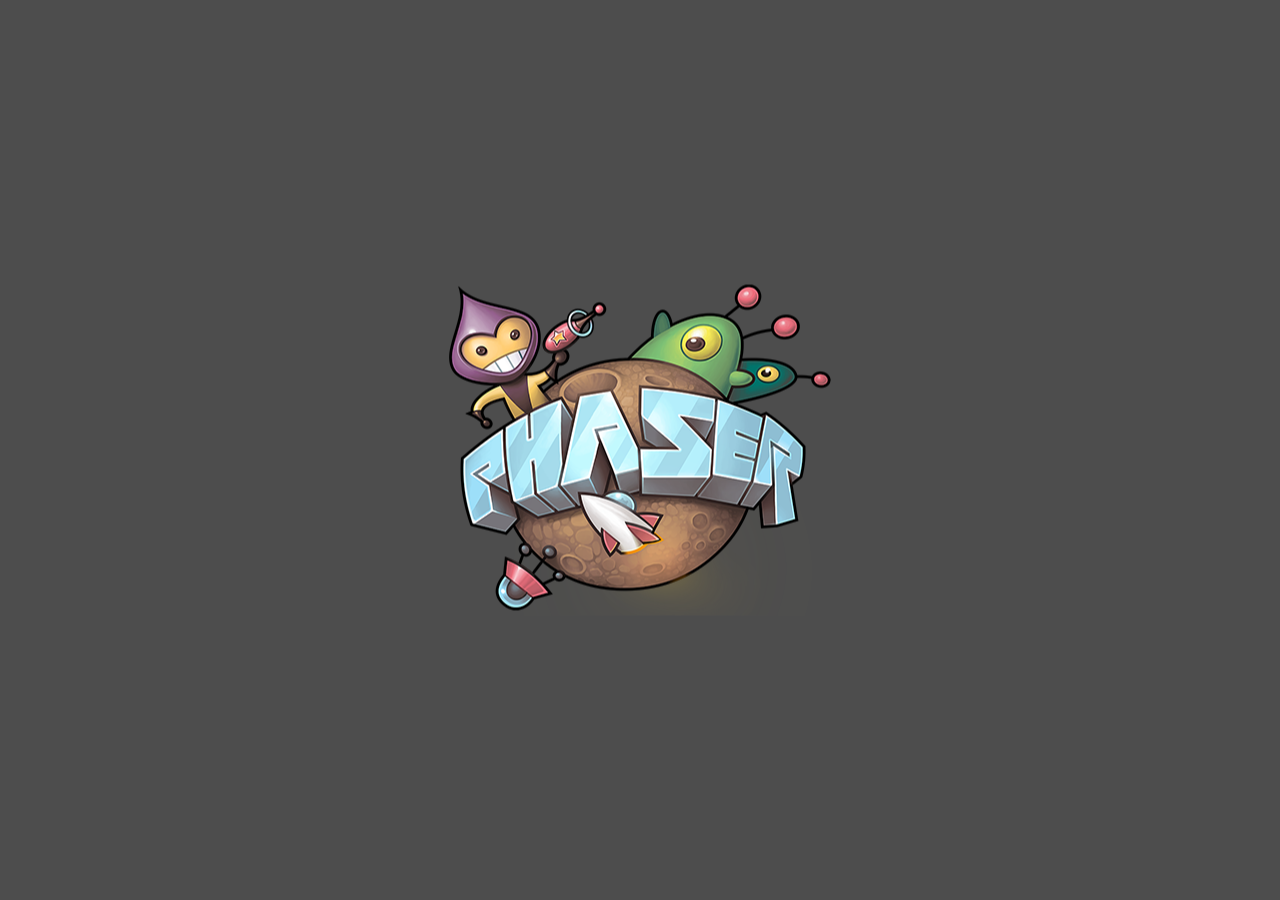
<file: index.html>
<!doctype html>
<!--[if lt IE 7]>      <html class="no-js lt-ie9 lt-ie8 lt-ie7" lang=""> <![endif]-->
<!--[if IE 7]>         <html class="no-js lt-ie9 lt-ie8" lang=""> <![endif]-->
<!--[if IE 8]>         <html class="no-js lt-ie9" lang=""> <![endif]-->
<!--[if gt IE 8]><!--> <html class="no-js" lang=""> <!--<![endif]-->
    <head>
        <meta charset="utf-8">
        <meta http-equiv="X-UA-Compatible" content="IE=edge,chrome=1">
        <title>NewBaloon Alpha</title>
        <meta name="description" content="">
        <meta name="viewport" content="width=device-width, initial-scale=1">
        <link rel="apple-touch-icon" href="apple-touch-icon.png">
        <link rel="stylesheet" href="css/normalize.min.css">
        <link rel="stylesheet" href="css/main.css">

        <script src="js/vendor/modernizr-2.8.3-respond-1.4.2.min.js"></script>
		<script type="text/javascript" src="js/phaser.min.js"></script>
		<script type="text/javascript" src="js/boot.js"></script>
		<script type="text/javascript" src="js/init.js"></script>
		<script type="text/javascript" src="js/mainMenu.js"></script>
		<script type="text/javascript" src="js/play.js"></script>
		<script type="text/javascript" src="js/game.js"></script>
		
		<style>
		body {
		background: #2D2D2D;
		padding : 0;
		margin : 0;
		}
		</style>
    </head>
		

    <body>
        <!--[if lt IE 8]>
            <p class="browserupgrade">You are using an <strong>outdated</strong> browser. Please <a href="http://browsehappy.com/">upgrade your browser</a> to improve your experience.</p>
        <![endif]-->
 

        <!-- <script src="//ajax.googleapis.com/ajax/libs/jquery/1.11.2/jquery.min.js"></script> -->
        <!-- <script>window.jQuery || document.write('<script src="js/vendor/jquery-1.11.2.min.js"><\/script>')</script> -->
		<!-- <script src="https://ajax.googleapis.com/ajax/libs/jquery/1.11.3/jquery.min.js"></script> -->

	<script>
window.onload= function() {
		
		function GetWindowSize () {
	
	
	var windowSize = {
		browserSizeW:   document.documentElement.clientWidth,
		tempW:			document.documentElement.clientWidth,
		browserSizeH:	document.documentElement.clientHeight,
		};
	console.log("Browser : " + windowSize.browserSizeW + " X " + windowSize.browserSizeH + " px");
	return(windowSize);
	}

	function debounce(func, wait, immediate) {
		var timeout;
		return function() {
			var context = this, args = arguments;
			var later = function() {
				timeout = null;
				if (!immediate) func.apply(context, args);
			};
			var callNow = immediate && !timeout;
			clearTimeout(timeout);
			timeout = setTimeout(later, wait);
			if (callNow) func.apply(context, args);
		};
	};

};
	</script>
    </body>
</html>
</file>
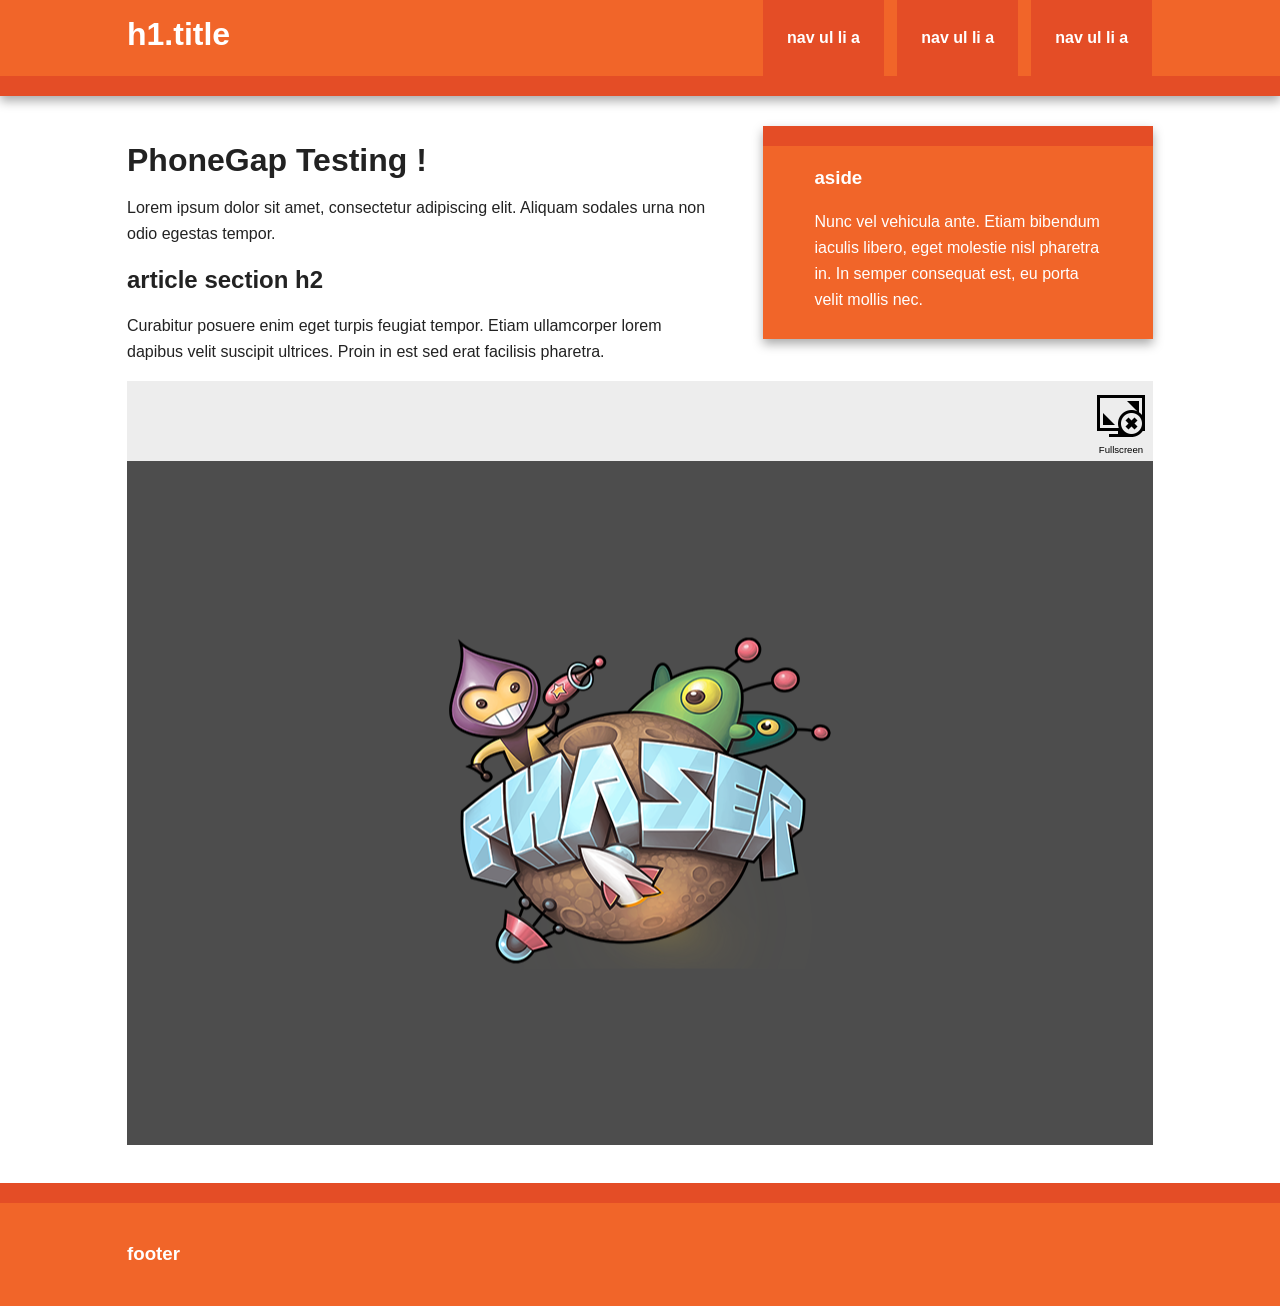
<file: Alpha001/index.html>
<!doctype html>
<!--[if lt IE 7]>      <html class="no-js lt-ie9 lt-ie8 lt-ie7" lang=""> <![endif]-->
<!--[if IE 7]>         <html class="no-js lt-ie9 lt-ie8" lang=""> <![endif]-->
<!--[if IE 8]>         <html class="no-js lt-ie9" lang=""> <![endif]-->
<!--[if gt IE 8]><!--> <html class="no-js" lang=""> <!--<![endif]-->
    <head>
        <meta charset="utf-8">
        <meta http-equiv="X-UA-Compatible" content="IE=edge,chrome=1">
        <title>NewBaloon Alpha</title>
        <meta name="description" content="">
        <meta name="viewport" content="width=device-width, initial-scale=1">
        <link rel="apple-touch-icon" href="apple-touch-icon.png">

        <link rel="stylesheet" href="css/normalize.min.css">
        <link rel="stylesheet" href="css/main.css">

        <script src="js/vendor/modernizr-2.8.3-respond-1.4.2.min.js"></script>
		<script type="text/javascript" src="js/phaser.min.js"></script>
		<style>
		body {				 background: #FFFFFF;}
		#bandeauTips{
		background: rgb(237, 237, 237) none repeat scroll 0% 0%;
		height: 80px;
		width: 100%;
		float: right;
		}
		#bandeauTips .tips{
		font-size : 0.75em;
		display: inline-block;
		padding: 25px;
		}
		#fullScreen{
		  color: #000000;
		  background: transparent;
		  padding: 8px 8px 8px 8px;
		  text-decoration: none;
		  font-size: 0.6em;
		  border : none ;
		  float : right;
		}
			
		#fullScreen:before{
		content : " ";
		background-image : url("img/fullscreen.png");
		margin : 0;
		display : block;
		width : 48px;
		height : 48px;
		}
        #newBalloonDiv {		
		font-size : 0.75em;
		display: inline-block;
		padding: 0px;		
		width: 100%;
		height : auto;
		}

		
	</style>
    </head>
		

    <body>
        <!--[if lt IE 8]>
            <p class="browserupgrade">You are using an <strong>outdated</strong> browser. Please <a href="http://browsehappy.com/">upgrade your browser</a> to improve your experience.</p>
        <![endif]-->

        <div class="header-container">
            <header class="wrapper clearfix">
                <h1 class="title">h1.title</h1>
                <nav>
                    <ul>
                        <li><a href="#">nav ul li a</a></li>
                        <li><a href="#">nav ul li a</a></li>
                        <li><a href="#">nav ul li a</a></li>
                    </ul>
                </nav>
            </header>
        </div>

        <div class="main-container">
            <div id="mainWrapper" class="main wrapper clearfix">
                <article>
                    <header>
                        <h1>PhoneGap Testing !</h1>
                        <p>Lorem ipsum dolor sit amet, consectetur adipiscing elit. Aliquam sodales urna non odio egestas tempor.</p>
                    </header>
                    <section>
                        <h2>article section h2</h2>
                        <p>Curabitur posuere enim eget turpis feugiat tempor. Etiam ullamcorper lorem dapibus velit suscipit ultrices. Proin in est sed erat facilisis pharetra.</p>
                    </section>
                </article>

                <aside>
                    <h3>aside</h3>
                    <p>Nunc vel vehicula ante. Etiam bibendum iaculis libero, eget molestie nisl pharetra in. In semper consequat est, eu porta velit mollis nec. </p>
                </aside>
				<div id ="bandeauTips"><span id="TIP" class="tips"></span>
				<button id="fullScreen" class="fullscreen">Loading Page ...</button>
				</div>
					<div id="newBalloonDiv"></div>
            </div> <!-- #main -->
        </div> <!-- #main-container -->

        <div class="footer-container">
            <footer class="wrapper">
                <h3>footer</h3>
            </footer>
        </div>

        <!-- <script src="//ajax.googleapis.com/ajax/libs/jquery/1.11.2/jquery.min.js"></script> -->
        <!-- <script>window.jQuery || document.write('<script src="js/vendor/jquery-1.11.2.min.js"><\/script>')</script> -->
		<!-- <script src="https://ajax.googleapis.com/ajax/libs/jquery/1.11.3/jquery.min.js"></script> -->
        <script src="js/main.js"></script>

	<script>
window.onload= function() {
		var container = document.getElementById("newBalloonDiv");
		// homotetie basée sur picstell 480 x 320
		var referentSizeW = 480;
		var referentSizeH = 320;
		var ratio = referentSizeH / referentSizeW;
		// l'homotetie définit un ratio, qu'on applique sur la largeur pour avoir la hauteur
		// cette largeur est définie par le template du html
       var game = new Phaser.Game(container.clientWidth, container.clientWidth * ratio, Phaser.AUTO, 'newBalloonDiv', { preload: preload, create: create, update: update, render: render });

	   
	   	document.getElementById("fullScreen").innerHTML = "Fullscreen";
		document.getElementById("fullScreen").onclick = forFullScreen;
		function forFullScreen(){
		launchIntoFullscreen(newBalloonDiv);
		}
	
        function preload () {

            game.load.image('logo', 'assets/phaser.png');

        }

        function create () {

            var logo = game.add.sprite(game.world.centerX, game.world.centerY, 'logo');
            logo.anchor.setTo(0.5, 0.5);
			 game.stage.backgroundColor = '#4d4d4d';

			// Stretch to fill
			game.scale.fullScreenScaleMode = Phaser.ScaleManager.SHOW_ALL;

			// Keep original size
			// game.scale.fullScreenScaleMode = Phaser.ScaleManager.NO_SCALE;

			// Maintain aspect ratio
			// game.scale.fullScreenScaleMode = Phaser.ScaleManager.SHOW_ALL;
			game.input.onDown.add(gofull, this);

        }
		
		function GetWindowSize (container) {
	//var windowSize = {};		
	
	var windowSize = {
		browserSizeW:   document.documentElement.clientWidth,
		tempW:			document.documentElement.clientWidth,
		browserSizeH:	document.documentElement.clientHeight,
		containerW:		container.offsetWidth,
		containerH:		container.offsetHeight
		};
	console.log("Browser : " + windowSize.browserSizeW + " X " + windowSize.browserSizeH + " px");
	console.log("Container : " + windowSize.containerW + " X " + windowSize.containerH + " px");
	return(windowSize);
	}
	// Find the right method, call on correct element
	function launchIntoFullscreen(element) {
	//isFullScreen = true;
		  if(element.requestFullscreen) {
			element.requestFullscreen();
		  } else if(element.mozRequestFullScreen) {
			element.mozRequestFullScreen();
		  } else if(element.webkitRequestFullscreen) {
			element.webkitRequestFullscreen();
		  } else if(element.msRequestFullscreen) {
			element.msRequestFullscreen();
		  }
		}
	function browserResized() {
			// var fullscreenElement = document.fullscreenElement || document.mozFullScreenElement || document.webkitFullscreenElement;
			// var fullscreenEnabled = document.fullscreenEnabled || document.mozFullScreenEnabled || document.webkitFullscreenEnabled;
			// alert(isFullScreen + "  Raffraichissez la page pour que le lecteur s'adapte aux nouvelles dimensions.");
			
			// Ne réagir que si la largeur à changé, pas la hauteur :
			if (Math.abs(windowSize.tempW -  document.documentElement.clientWidth) > 20 ) {
			windowSize.tempW = document.documentElement.clientWidth;
			document.getElementById("TIP").innerHTML = "Le navigateur a été redimensionné. Vous devrez peut-être raffraichir la page";
			var resetTips = debounce(effaceTips, 4000); // debounce permet de ne lancer une function qu'au bout d'un certain délai.
			resetTips();
			}
		}	
	function effaceTips(){document.getElementById("TIP").innerHTML = " ";}
	// Returns a function, that, as long as it continues to be invoked, will not
	// be triggered. The function will be called after it stops being called for
	// N milliseconds. If `immediate` is passed, trigger the function on the
	// leading edge, instead of the trailing.
	function debounce(func, wait, immediate) {
		var timeout;
		return function() {
			var context = this, args = arguments;
			var later = function() {
				timeout = null;
				if (!immediate) func.apply(context, args);
			};
			var callNow = immediate && !timeout;
			clearTimeout(timeout);
			timeout = setTimeout(later, wait);
			if (callNow) func.apply(context, args);
		};
	};


 function gofull() {

    if (game.scale.isFullScreen)
    {
        game.scale.stopFullScreen();
    }
    else
    {
        game.scale.startFullScreen(false);
    }

	}
	function update () { };
	
	function render () {

    // game.debug.text('Click / Tap to go fullscreen', 270, 16);
    // game.debug.text('Click / Tap to go fullscreen', 0, 16);

    //game.debug.inputInfo(32, 32);
    //game.debug.pointer(game.input.activePointer);

	};

};
	</script>
    </body>
</html>
</file>
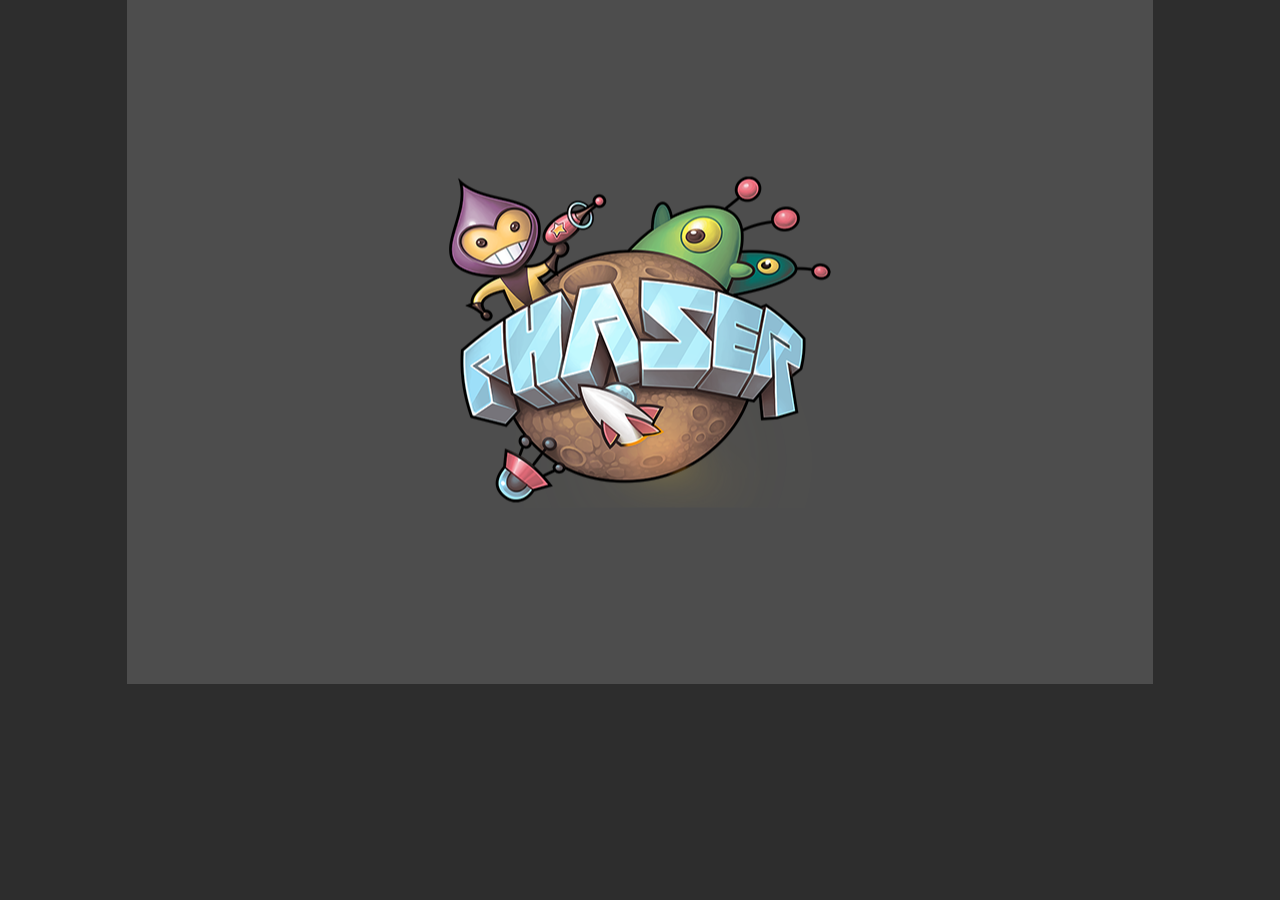
<file: indexPourAndroidAvecCanvasLimitéAuCentre.html>
<!doctype html>
<!--[if lt IE 7]>      <html class="no-js lt-ie9 lt-ie8 lt-ie7" lang=""> <![endif]-->
<!--[if IE 7]>         <html class="no-js lt-ie9 lt-ie8" lang=""> <![endif]-->
<!--[if IE 8]>         <html class="no-js lt-ie9" lang=""> <![endif]-->
<!--[if gt IE 8]><!--> <html class="no-js" lang=""> <!--<![endif]-->
    <head>
        <meta charset="utf-8">
        <meta http-equiv="X-UA-Compatible" content="IE=edge,chrome=1">
        <title>NewBaloon Alpha</title>
        <meta name="description" content="">
        <meta name="viewport" content="width=device-width, initial-scale=1">
        <link rel="apple-touch-icon" href="apple-touch-icon.png">

        <link rel="stylesheet" href="css/normalize.min.css">
        <link rel="stylesheet" href="css/main.css">

        <script src="js/vendor/modernizr-2.8.3-respond-1.4.2.min.js"></script>
		<script type="text/javascript" src="js/phaser.min.js"></script>
		<style>
		body {				 background: #2D2D2D;}
		#bandeauTips{
		background: rgb(237, 237, 237) none repeat scroll 0% 0%;
		height: 80px;
		width: 100%;
		float: right;
		}
		.main {
		padding: 0px 0px;
		
		}
		#bandeauTips .tips{
		font-size : 0.75em;
		display: inline-block;
		padding: 25px;
		}
		#fullScreen{
		  color: #000000;
		  background: transparent;
		  padding: 8px 8px 8px 8px;
		  text-decoration: none;
		  font-size: 0.6em;
		  border : none ;
		  float : right;
		}
			
		#fullScreen:before{
		content : " ";
		background-image : url("img/fullscreen.png");
		margin : 0;
		display : block;
		width : 48px;
		height : 48px;
		}
        #newBalloonDiv {		
		font-size : 0.75em;
		display: inline-block;
		padding: 0px;		
		width: 100%;
		height : auto;
		}

		
	</style>
    </head>
		

    <body>
        <!--[if lt IE 8]>
            <p class="browserupgrade">You are using an <strong>outdated</strong> browser. Please <a href="http://browsehappy.com/">upgrade your browser</a> to improve your experience.</p>
        <![endif]-->



        <div class="main-container">
            <div id="mainWrapper" class="main wrapper clearfix">
					<div id="newBalloonDiv"></div>
            </div> <!-- #main -->
        </div> <!-- #main-container -->

 

        <!-- <script src="//ajax.googleapis.com/ajax/libs/jquery/1.11.2/jquery.min.js"></script> -->
        <!-- <script>window.jQuery || document.write('<script src="js/vendor/jquery-1.11.2.min.js"><\/script>')</script> -->
		<!-- <script src="https://ajax.googleapis.com/ajax/libs/jquery/1.11.3/jquery.min.js"></script> -->
        <script src="js/main.js"></script>

	<script>
window.onload= function() {
		var w = window.innerWidth
		|| document.documentElement.clientWidth
		|| document.body.clientWidth;

		var h = window.innerHeight
		|| document.documentElement.clientHeight
		|| document.body.clientHeight;
		var container = document.getElementById("newBalloonDiv");
		// homotetie basée sur picstell 480 x 320
		var referentSizeW = 480;
		var referentSizeH = 320;
		// l'homotetie définit un ratio, qu'on applique sur la largeur pour avoir la hauteur
		// cette largeur est définie par le template du html
		// toutefois, si la hauteur obtenue est trop grande, on refait le calcul dans l'autre sens
		var maxHauteur = h;
		console.log ("hauteur : " +maxHauteur);
		var ratio = referentSizeH / referentSizeW;
		var containerW = container.clientWidth;
		var containerH = container.clientWidth * ratio;
		console.log ("hauteur containerH : " +containerH);
		if (containerH > maxHauteur ) {
		console.log("Holaaaaaa ! ");
		containerH = maxHauteur;
		containerW = containerH / ratio;
		}
		var mainWrapper = document.querySelector("#mainWrapper");
		mainWrapper.style.backgroundColor = "gray";
		mainWrapper.style.width = containerW.toString()+"px";
		mainWrapper.style.height = containerH.toString()+"px";
		
		console.log ("hauteur Phaser : " +containerH);
       var game = new Phaser.Game(containerW, containerH, Phaser.AUTO, 'newBalloonDiv', { preload: preload, create: create, update: update, render: render });

	  
	
        function preload () {

            game.load.image('logo', 'assets/phaser.png');

        }

        function create () {

            var logo = game.add.sprite(game.world.centerX, game.world.centerY, 'logo');
            logo.anchor.setTo(0.5, 0.5);
			 game.stage.backgroundColor = '#4d4d4d';

			// Stretch to fill
			game.scale.fullScreenScaleMode = Phaser.ScaleManager.SHOW_ALL;

			// Keep original size
			// game.scale.fullScreenScaleMode = Phaser.ScaleManager.NO_SCALE;

			// Maintain aspect ratio
			// game.scale.fullScreenScaleMode = Phaser.ScaleManager.SHOW_ALL;
			game.input.onDown.add(gofull, this);

        }
		
		function GetWindowSize (container) {
	//var windowSize = {};		
	
	var windowSize = {
		browserSizeW:   document.documentElement.clientWidth,
		tempW:			document.documentElement.clientWidth,
		browserSizeH:	document.documentElement.clientHeight,
		containerW:		container.offsetWidth,
		containerH:		container.offsetHeight
		};
	console.log("Browser : " + windowSize.browserSizeW + " X " + windowSize.browserSizeH + " px");
	console.log("Container : " + windowSize.containerW + " X " + windowSize.containerH + " px");
	return(windowSize);
	}
	// Find the right method, call on correct element
	function launchIntoFullscreen(element) {
	//isFullScreen = true;
		  if(element.requestFullscreen) {
			element.requestFullscreen();
		  } else if(element.mozRequestFullScreen) {
			element.mozRequestFullScreen();
		  } else if(element.webkitRequestFullscreen) {
			element.webkitRequestFullscreen();
		  } else if(element.msRequestFullscreen) {
			element.msRequestFullscreen();
		  }
		}
	function browserResized() {
			// var fullscreenElement = document.fullscreenElement || document.mozFullScreenElement || document.webkitFullscreenElement;
			// var fullscreenEnabled = document.fullscreenEnabled || document.mozFullScreenEnabled || document.webkitFullscreenEnabled;
			// alert(isFullScreen + "  Raffraichissez la page pour que le lecteur s'adapte aux nouvelles dimensions.");
			
			// Ne réagir que si la largeur à changé, pas la hauteur :
			if (Math.abs(windowSize.tempW -  document.documentElement.clientWidth) > 20 ) {
			windowSize.tempW = document.documentElement.clientWidth;
			document.getElementById("TIP").innerHTML = "Le navigateur a été redimensionné. Vous devrez peut-être raffraichir la page";
			var resetTips = debounce(effaceTips, 4000); // debounce permet de ne lancer une function qu'au bout d'un certain délai.
			resetTips();
			}
		}	
	function effaceTips(){document.getElementById("TIP").innerHTML = " ";}
	// Returns a function, that, as long as it continues to be invoked, will not
	// be triggered. The function will be called after it stops being called for
	// N milliseconds. If `immediate` is passed, trigger the function on the
	// leading edge, instead of the trailing.
	function debounce(func, wait, immediate) {
		var timeout;
		return function() {
			var context = this, args = arguments;
			var later = function() {
				timeout = null;
				if (!immediate) func.apply(context, args);
			};
			var callNow = immediate && !timeout;
			clearTimeout(timeout);
			timeout = setTimeout(later, wait);
			if (callNow) func.apply(context, args);
		};
	};


 function gofull() {

    if (game.scale.isFullScreen)
    {
        game.scale.stopFullScreen();
    }
    else
    {
        game.scale.startFullScreen(false);
    }

	}
	function update () { };
	
	function render () {

    // game.debug.text('Click / Tap to go fullscreen', 270, 16);
    // game.debug.text('Click / Tap to go fullscreen', 0, 16);

    //game.debug.inputInfo(32, 32);
    //game.debug.pointer(game.input.activePointer);

	};

};
	</script>
    </body>
</html>
</file>
<file: css/main.css>
/*! HTML5 Boilerplate v5.0 | MIT License | http://h5bp.com/ */

html {
    color: #222;
    font-size: 1em;
    line-height: 1.4;
}

::-moz-selection {
    background: #545454;
    text-shadow: none;
}

::selection {
    background: #545454;
    text-shadow: none;
}
:-webkit-full-screen {
  /* properties */
     background: #545454;
}

:-moz-full-screen {
  /* properties */
     background: #545454;
}

:-ms-fullscreen {
  /* properties */
     background: #545454;
}

:full-screen { /*pre-spec */
  /* properties */
     background: #545454;
}

:fullscreen { /* spec */
  /* properties */
     background: #545454;
}

/* deeper elements */
:-webkit-full-screen video {
   background: #545454;
  width: 100%;
  height: 100%;
}

/* styling the backdrop*/
::backdrop {
  /* properties */
}
::-ms-backdrop {
  /* properties */
}
hr {
    display: block;
    height: 1px;
    border: 0;
    border-top: 1px solid #ccc;
    margin: 1em 0;
    padding: 0;
}

audio,
canvas,
iframe,
img,
svg,
video {
    vertical-align: middle;
}

fieldset {
    border: 0;
    margin: 0;
    padding: 0;
}

textarea {
    resize: vertical;
}

.browserupgrade {
    margin: 0.2em 0;
    background: #ccc;
    color: #000;
    padding: 0.2em 0;
}


/* ===== Initializr Styles ==================================================
   Author: Jonathan Verrecchia - verekia.com/initializr/responsive-template
   ========================================================================== */

body {
    font: 16px/26px Helvetica, Helvetica Neue, Arial;
}

.wrapper {
    width: 90%;
    margin: 0 5%;
}

/* ===================
    ALL: Orange Theme
   =================== */

.header-container {
    border-bottom: 20px solid #e44d26;
}

.footer-container,
.main aside {
    border-top: 20px solid #e44d26;
}

.header-container,
.footer-container,
.main aside {
    background: #f16529;
}

.title {
    color: white;
}

/* ==============
    MOBILE: Menu
   ============== */

nav ul {
    margin: 0;
    padding: 0;
    list-style-type: none;
}

nav a {
    display: block;
    margin-bottom: 10px;
    padding: 15px 0;

    text-align: center;
    text-decoration: none;
    font-weight: bold;

    color: white;
    background: #e44d26;
}

nav a:hover,
nav a:visited {
    color: white;
}

nav a:hover {
    text-decoration: underline;
}

/* ==============
    MOBILE: Main
   ============== */

.main {
    padding: 30px 0;
}

.main article h1 {
    font-size: 2em;
}

.main aside {
    color: white;
    padding: 0px 5% 10px;
}

.footer-container footer {
    color: white;
    padding: 20px 0;
}

/* ===============
    ALL: IE Fixes
   =============== */

.ie7 .title {
    padding-top: 20px;
}

/* ==========================================================================
   Author's custom styles
   ========================================================================== */















/* ==========================================================================
   Media Queries
   ========================================================================== */

@media only screen and (min-width: 480px) {

/* ====================
    INTERMEDIATE: Menu
   ==================== */

    nav a {
        float: left;
        width: 27%;
        margin: 0 1.7%;
        padding: 25px 2%;
        margin-bottom: 0;
    }

    nav li:first-child a {
        margin-left: 0;
    }

    nav li:last-child a {
        margin-right: 0;
    }

/* ========================
    INTERMEDIATE: IE Fixes
   ======================== */

    nav ul li {
        display: inline;
    }

    .oldie nav a {
        margin: 0 0.7%;
    }
}

@media only screen and (min-width: 768px) {

/* ====================
    WIDE: CSS3 Effects
   ==================== */

    .header-container,
    .main aside {
        -webkit-box-shadow: 0 5px 10px #aaa;
           -moz-box-shadow: 0 5px 10px #aaa;
                box-shadow: 0 5px 10px #aaa;
    }

/* ============
    WIDE: Menu
   ============ */

    .title {
        float: left;
    }

    nav {
        float: right;
        width: 38%;
    }

/* ============
    WIDE: Main
   ============ */

    .main article {
        float: left;
        width: 57%;
    }

    .main aside {
        float: right;
        width: 28%;
    }
}

@media only screen and (min-width: 1140px) {

/* ===============
    Maximal Width
   =============== */

    .wrapper {
        width: 1026px; /* 1140px - 10% for margins */
        margin: 0 auto;
    }
}

/* ==========================================================================
   Helper classes
   ========================================================================== */

.hidden {
    display: none !important;
    visibility: hidden;
}

.visuallyhidden {
    border: 0;
    clip: rect(0 0 0 0);
    height: 1px;
    margin: -1px;
    overflow: hidden;
    padding: 0;
    position: absolute;
    width: 1px;
}

.visuallyhidden.focusable:active,
.visuallyhidden.focusable:focus {
    clip: auto;
    height: auto;
    margin: 0;
    overflow: visible;
    position: static;
    width: auto;
}

.invisible {
    visibility: hidden;
}

.clearfix:before,
.clearfix:after {
    content: " ";
    display: table;
}

.clearfix:after {
    clear: both;
}

.clearfix {
    *zoom: 1;
}

/* ==========================================================================
   Print styles
   ========================================================================== */

@media print {
    *,
    *:before,
    *:after {
        background: transparent !important;
        color: #000 !important;
        box-shadow: none !important;
        text-shadow: none !important;
    }

    a,
    a:visited {
        text-decoration: underline;
    }

    a[href]:after {
        content: " (" attr(href) ")";
    }

    abbr[title]:after {
        content: " (" attr(title) ")";
    }

    a[href^="#"]:after,
    a[href^="javascript:"]:after {
        content: "";
    }

    pre,
    blockquote {
        border: 1px solid #999;
        page-break-inside: avoid;
    }

    thead {
        display: table-header-group;
    }

    tr,
    img {
        page-break-inside: avoid;
    }

    img {
        max-width: 100% !important;
    }

    p,
    h2,
    h3 {
        orphans: 3;
        widows: 3;
    }

    h2,
    h3 {
        page-break-after: avoid;
    }
}
</file>
<file: Alpha001/css/main.css>
/*! HTML5 Boilerplate v5.0 | MIT License | http://h5bp.com/ */

html {
    color: #222;
    font-size: 1em;
    line-height: 1.4;
}

::-moz-selection {
    background: #545454;
    text-shadow: none;
}

::selection {
    background: #545454;
    text-shadow: none;
}
:-webkit-full-screen {
  /* properties */
     background: #545454;
}

:-moz-full-screen {
  /* properties */
     background: #545454;
}

:-ms-fullscreen {
  /* properties */
     background: #545454;
}

:full-screen { /*pre-spec */
  /* properties */
     background: #545454;
}

:fullscreen { /* spec */
  /* properties */
     background: #545454;
}

/* deeper elements */
:-webkit-full-screen video {
   background: #545454;
  width: 100%;
  height: 100%;
}

/* styling the backdrop*/
::backdrop {
  /* properties */
}
::-ms-backdrop {
  /* properties */
}
hr {
    display: block;
    height: 1px;
    border: 0;
    border-top: 1px solid #ccc;
    margin: 1em 0;
    padding: 0;
}

audio,
canvas,
iframe,
img,
svg,
video {
    vertical-align: middle;
}

fieldset {
    border: 0;
    margin: 0;
    padding: 0;
}

textarea {
    resize: vertical;
}

.browserupgrade {
    margin: 0.2em 0;
    background: #ccc;
    color: #000;
    padding: 0.2em 0;
}


/* ===== Initializr Styles ==================================================
   Author: Jonathan Verrecchia - verekia.com/initializr/responsive-template
   ========================================================================== */

body {
    font: 16px/26px Helvetica, Helvetica Neue, Arial;
}

.wrapper {
    width: 90%;
    margin: 0 5%;
}

/* ===================
    ALL: Orange Theme
   =================== */

.header-container {
    border-bottom: 20px solid #e44d26;
}

.footer-container,
.main aside {
    border-top: 20px solid #e44d26;
}

.header-container,
.footer-container,
.main aside {
    background: #f16529;
}

.title {
    color: white;
}

/* ==============
    MOBILE: Menu
   ============== */

nav ul {
    margin: 0;
    padding: 0;
    list-style-type: none;
}

nav a {
    display: block;
    margin-bottom: 10px;
    padding: 15px 0;

    text-align: center;
    text-decoration: none;
    font-weight: bold;

    color: white;
    background: #e44d26;
}

nav a:hover,
nav a:visited {
    color: white;
}

nav a:hover {
    text-decoration: underline;
}

/* ==============
    MOBILE: Main
   ============== */

.main {
    padding: 30px 0;
}

.main article h1 {
    font-size: 2em;
}

.main aside {
    color: white;
    padding: 0px 5% 10px;
}

.footer-container footer {
    color: white;
    padding: 20px 0;
}

/* ===============
    ALL: IE Fixes
   =============== */

.ie7 .title {
    padding-top: 20px;
}

/* ==========================================================================
   Author's custom styles
   ========================================================================== */















/* ==========================================================================
   Media Queries
   ========================================================================== */

@media only screen and (min-width: 480px) {

/* ====================
    INTERMEDIATE: Menu
   ==================== */

    nav a {
        float: left;
        width: 27%;
        margin: 0 1.7%;
        padding: 25px 2%;
        margin-bottom: 0;
    }

    nav li:first-child a {
        margin-left: 0;
    }

    nav li:last-child a {
        margin-right: 0;
    }

/* ========================
    INTERMEDIATE: IE Fixes
   ======================== */

    nav ul li {
        display: inline;
    }

    .oldie nav a {
        margin: 0 0.7%;
    }
}

@media only screen and (min-width: 768px) {

/* ====================
    WIDE: CSS3 Effects
   ==================== */

    .header-container,
    .main aside {
        -webkit-box-shadow: 0 5px 10px #aaa;
           -moz-box-shadow: 0 5px 10px #aaa;
                box-shadow: 0 5px 10px #aaa;
    }

/* ============
    WIDE: Menu
   ============ */

    .title {
        float: left;
    }

    nav {
        float: right;
        width: 38%;
    }

/* ============
    WIDE: Main
   ============ */

    .main article {
        float: left;
        width: 57%;
    }

    .main aside {
        float: right;
        width: 28%;
    }
}

@media only screen and (min-width: 1140px) {

/* ===============
    Maximal Width
   =============== */

    .wrapper {
        width: 1026px; /* 1140px - 10% for margins */
        margin: 0 auto;
    }
}

/* ==========================================================================
   Helper classes
   ========================================================================== */

.hidden {
    display: none !important;
    visibility: hidden;
}

.visuallyhidden {
    border: 0;
    clip: rect(0 0 0 0);
    height: 1px;
    margin: -1px;
    overflow: hidden;
    padding: 0;
    position: absolute;
    width: 1px;
}

.visuallyhidden.focusable:active,
.visuallyhidden.focusable:focus {
    clip: auto;
    height: auto;
    margin: 0;
    overflow: visible;
    position: static;
    width: auto;
}

.invisible {
    visibility: hidden;
}

.clearfix:before,
.clearfix:after {
    content: " ";
    display: table;
}

.clearfix:after {
    clear: both;
}

.clearfix {
    *zoom: 1;
}

/* ==========================================================================
   Print styles
   ========================================================================== */

@media print {
    *,
    *:before,
    *:after {
        background: transparent !important;
        color: #000 !important;
        box-shadow: none !important;
        text-shadow: none !important;
    }

    a,
    a:visited {
        text-decoration: underline;
    }

    a[href]:after {
        content: " (" attr(href) ")";
    }

    abbr[title]:after {
        content: " (" attr(title) ")";
    }

    a[href^="#"]:after,
    a[href^="javascript:"]:after {
        content: "";
    }

    pre,
    blockquote {
        border: 1px solid #999;
        page-break-inside: avoid;
    }

    thead {
        display: table-header-group;
    }

    tr,
    img {
        page-break-inside: avoid;
    }

    img {
        max-width: 100% !important;
    }

    p,
    h2,
    h3 {
        orphans: 3;
        widows: 3;
    }

    h2,
    h3 {
        page-break-after: avoid;
    }
}
</file>
